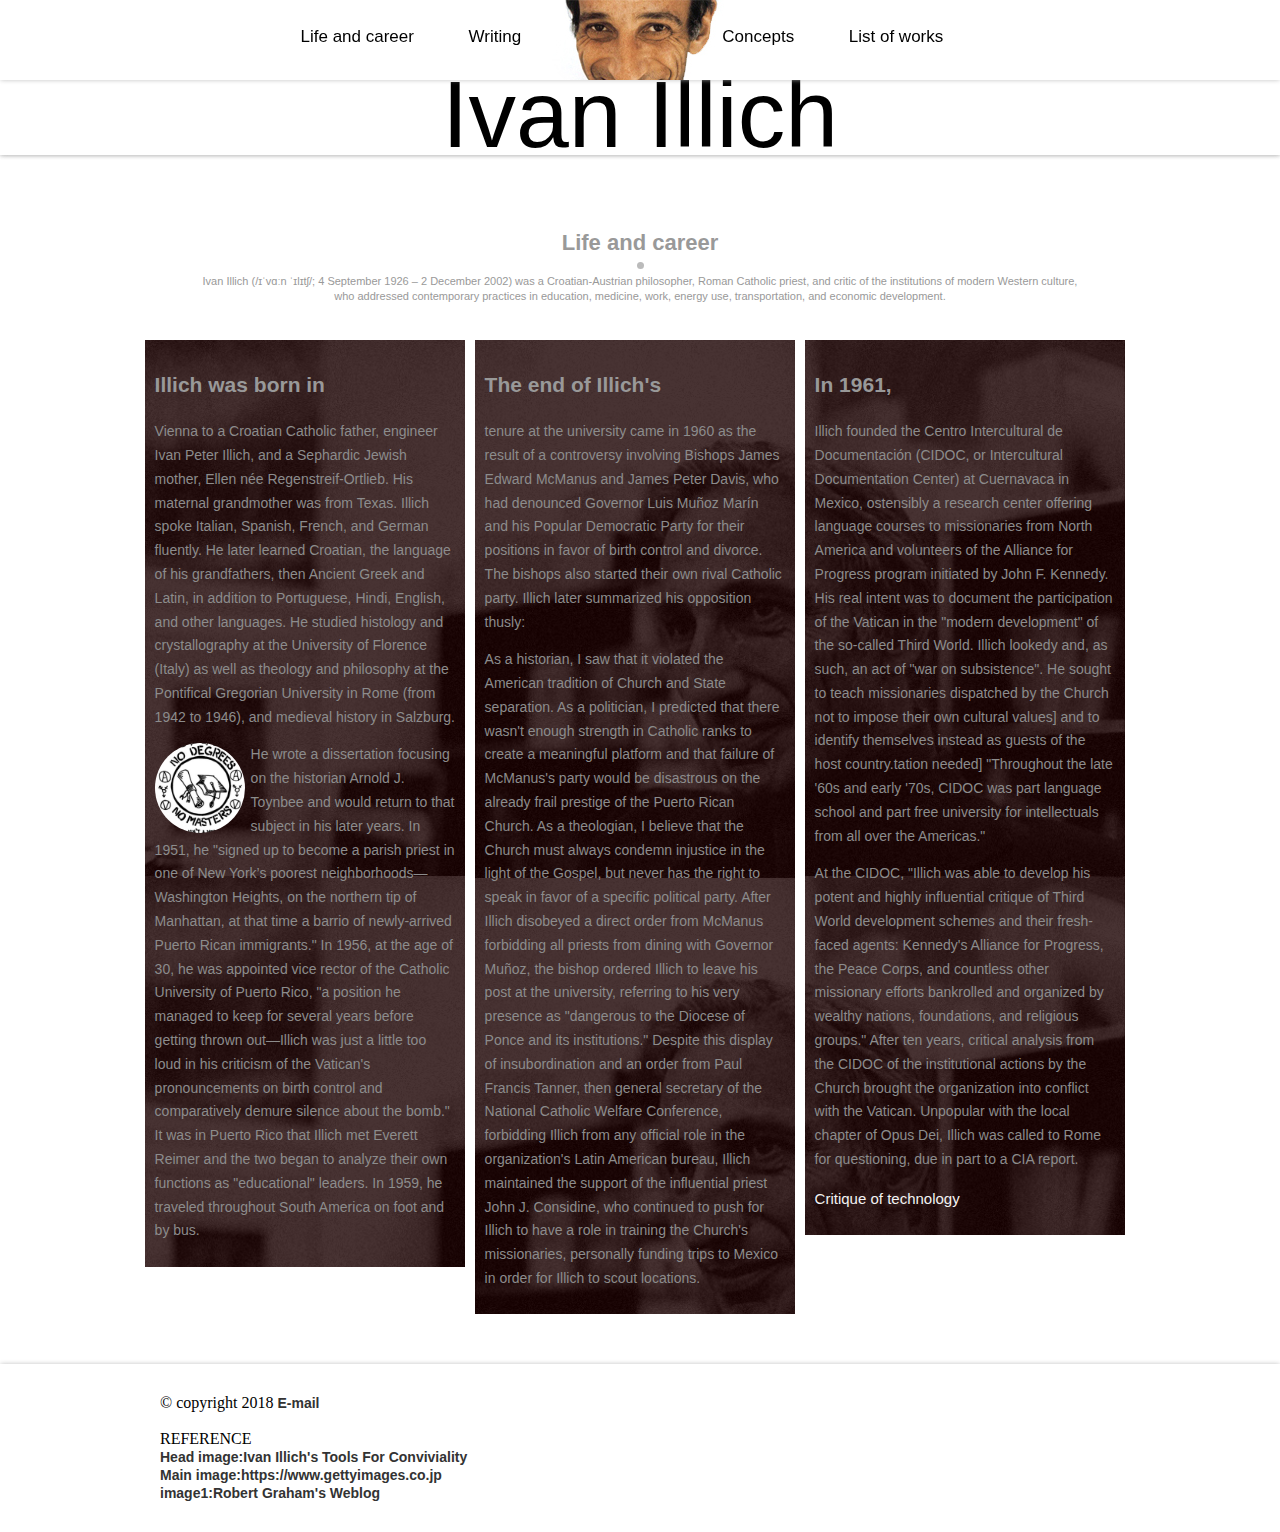
<file: index.html>
<!doctype html>
<html>
<head>
    <title>Ivan_kunho</title>
    <link href="main.css" rel="stylesheet">
</head>
<body>
	<nav>
	<ul>
		<li id="l1"><a href="index.html">Life and career</a></li>
		<li id="l2"><a href="writing.html">Writing</a></li>
		<li id="l3">&nbsp;&nbsp;&nbsp;&nbsp;&nbsp;&nbsp;&nbsp;&nbsp;&nbsp;&nbsp;&nbsp;&nbsp;&nbsp;&nbsp;&nbsp;&nbsp;&nbsp;&nbsp;&nbsp;&nbsp;&nbsp;&nbsp;&nbsp;</li>
		<li id="l4"><a href="concepts.html">Concepts</a></li>
		<li id="l5"><a href="listOfWorks.html">List of works</a></li>
	</ul>
	</nav>
	<section><h1>Ivan Illich</h1></section>
	<section><h3>Life and career</h3>
	<div class="dot"></div>
	<p class="bio">Ivan Illich (/ɪˈvɑːn ˈɪlɪtʃ/; 4 September 1926 – 2 December 2002) was a Croatian-Austrian philosopher, Roman Catholic priest, and critic of the institutions of modern Western culture, who addressed contemporary practices in education, medicine, work, energy use, transportation, and economic development.</p> </section>
	<main>
		<aside id="N01"><div class="content1">
			<h2>Illich was born in </h2>
			<p> Vienna to a Croatian Catholic father, engineer Ivan Peter Illich, and a Sephardic Jewish mother, Ellen née Regenstreif-Ortlieb. His maternal grandmother was from Texas. Illich spoke Italian, Spanish, French, and German fluently. He later learned Croatian, the language of his grandfathers, then Ancient Greek and Latin, in addition to Portuguese, Hindi, English, and other languages. He studied histology and crystallography at the University of Florence (Italy) as well as theology and philosophy at the Pontifical Gregorian University in Rome (from 1942 to 1946), and medieval history in Salzburg.</p>
			<p><img src="images/educats1.jpg" width="90" alt="educats" class="imgCl"></p>
			<p>He wrote a dissertation focusing on the historian Arnold J. Toynbee and would return to that subject in his later years. In 1951, he "signed up to become a parish priest in one of New York’s poorest neighborhoods—Washington Heights, on the northern tip of Manhattan, at that time a barrio of newly-arrived Puerto Rican immigrants." In 1956, at the age of 30, he was appointed vice rector of the Catholic University of Puerto Rico, "a position he managed to keep for several years before getting thrown out—Illich was just a little too loud in his criticism of the Vatican's pronouncements on birth control and comparatively demure silence about the bomb." It was in Puerto Rico that Illich met Everett Reimer and the two began to analyze their own functions as "educational" leaders. In 1959, he traveled throughout South America on foot and by bus.</p></div>

		</aside>
		<aside id="N02"><div class="content1">
			<h2>The end of Illich's</h2>
			<p> tenure at the university came in 1960 as the result of a controversy involving Bishops James Edward McManus and James Peter Davis, who had denounced Governor Luis Muñoz Marín and his Popular Democratic Party for their positions in favor of birth control and divorce. The bishops also started their own rival Catholic party. Illich later summarized his opposition thusly:</p>

			<p>As a historian, I saw that it violated the American tradition of Church and State separation. As a politician, I predicted that there wasn't enough strength in Catholic ranks to create a meaningful platform and that failure of McManus's party would be disastrous on the already frail prestige of the Puerto Rican Church. As a theologian, I believe that the Church must always condemn injustice in the light of the Gospel, but never has the right to speak in favor of a specific political party. 
			After Illich disobeyed a direct order from McManus forbidding all priests from dining with Governor Muñoz, the bishop ordered Illich to leave his post at the university, referring to his very presence as "dangerous to the Diocese of Ponce and its institutions." 
			Despite this display of insubordination and an order from Paul Francis Tanner, then general secretary of the National Catholic Welfare Conference, forbidding Illich from any official role in the organization's Latin American bureau, Illich maintained the support of the influential priest John J. Considine, who continued to push for Illich to have a role in training the Church's missionaries, personally funding trips to Mexico in order for Illich to scout locations. </p></div>
		</aside>
		<aside id="N03"><div class="content1">
			<h2>In 1961, </h2>
			<p>Illich founded the Centro Intercultural de Documentación (CIDOC, or Intercultural Documentation Center) at Cuernavaca in Mexico, ostensibly a research center offering language courses to missionaries from North America and volunteers of the Alliance for Progress program initiated by John F. Kennedy. His real intent was to document the participation of the Vatican in the "modern development" of the so-called Third World. Illich lookedy and, as such, an act of "war on subsistence". He sought to teach missionaries dispatched by the Church not to impose their own cultural values] and to identify themselves instead as guests of the host country.tation needed] "Throughout the late '60s and early '70s, CIDOC was part language school and part free university for intellectuals from all over the Americas."</p>
			<p> At the CIDOC, "Illich was able to develop his potent and highly influential critique of Third World development schemes and their fresh-faced agents: Kennedy's Alliance for Progress, the Peace Corps, and countless other missionary efforts bankrolled and organized by wealthy nations, foundations, and religious groups." After ten years, critical analysis from the CIDOC of the institutional actions by the Church brought the organization into conflict with the Vatican. Unpopular with the local chapter of Opus Dei, Illich was called to Rome for questioning, due in part to a CIA report. </p>
			<p><a href="https://en.wikipedia.org/wiki/Critique_of_technology">Critique of technology</a></p></div>
		</aside>
	</main>
	<footer>
		<div id="fWrap">
		<p>&copy; copyright 2018 <a href="mailto:k_lee4@fanshaweonline.ca">E-mail</a></p><br/>
		
		<div id="ref">
		<p>REFERENCE</p>
		<p><a href="http://writingcities.com/2015/11/20/ivan-illichs-tr-conviviality/">Head image:Ivan Illich's Tools For Conviviality </a></p>
		<p><a href="https://www.gettyimages.co.jp/%E5%86%99%E7%9C%9F/ivan-illich?sort=mostpopular&mediatype=photography&phrase=ivan%20illich#license">Main image:https://www.gettyimages.co.jp</a></p>
		<p><a href="https://robertgraham.wordpress.com/tag/paul-robin/">image1:Robert Graham's Weblog </a></p></div>
		</div>
	</footer>
</body>
</html>
</file>
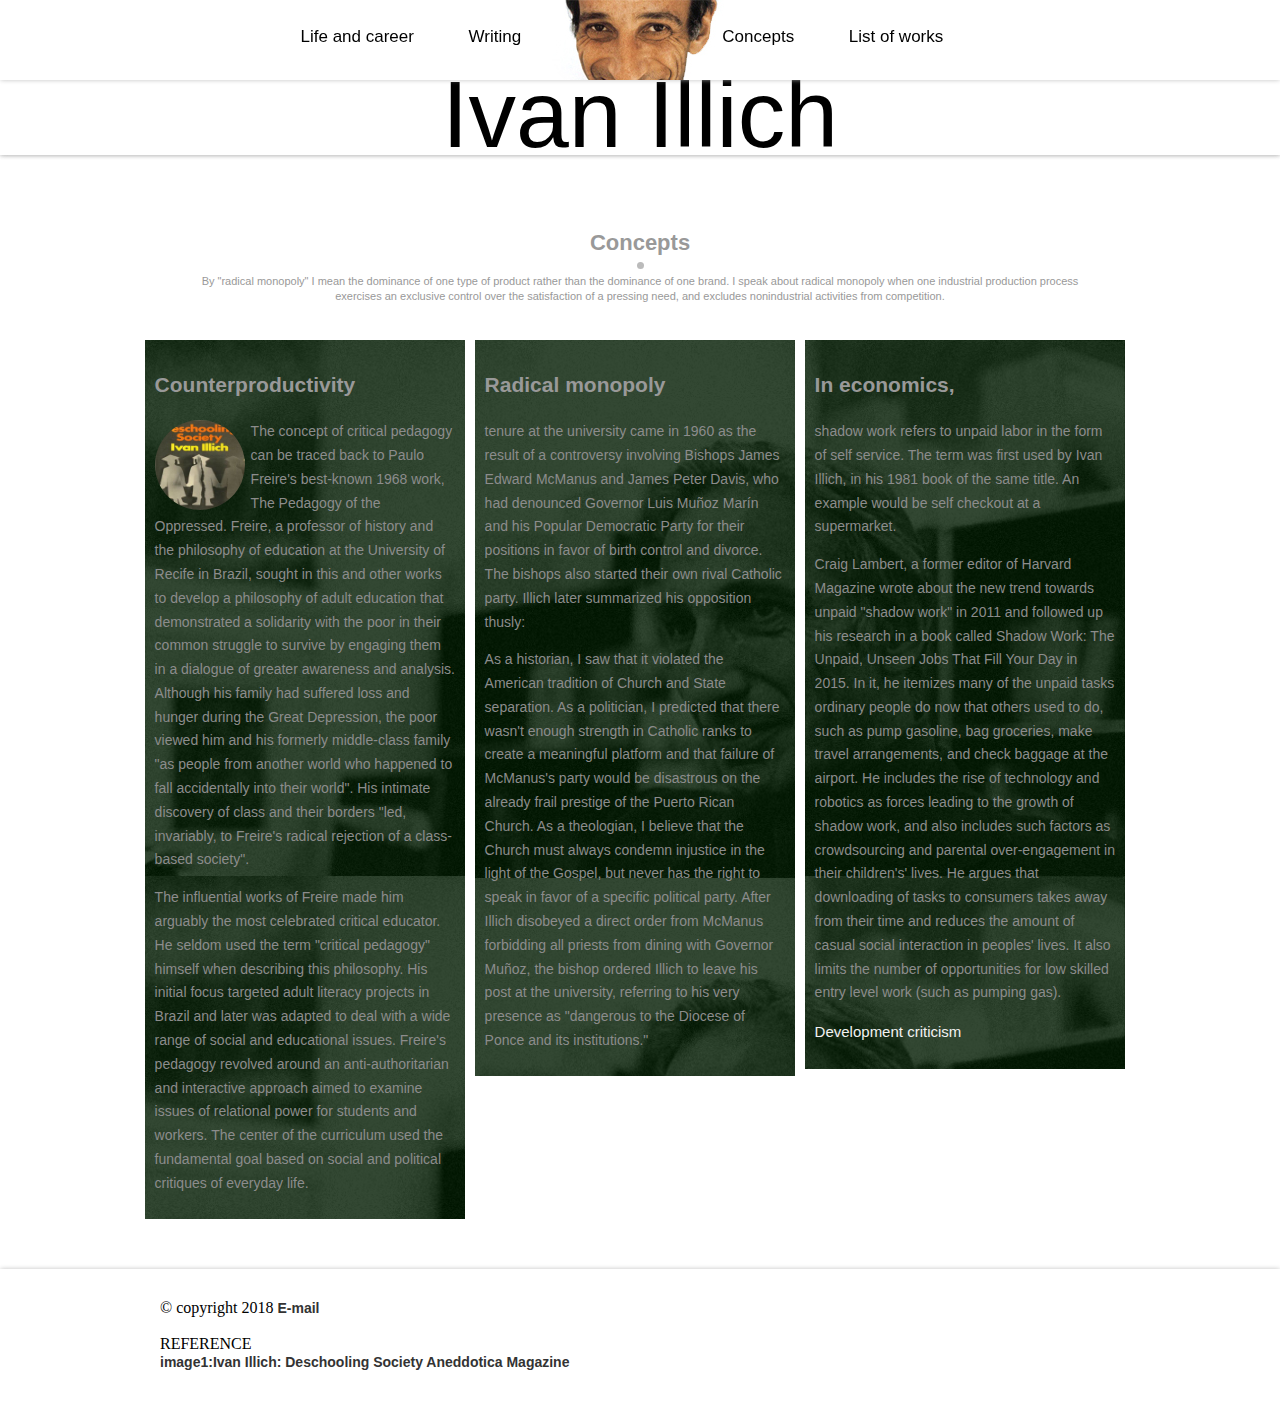
<file: concepts.html>
<!doctype html>
<html>
<head>
    <title>Ivan_kunho</title>
    <link href="main.css" rel="stylesheet">
</head>
<body>
	<nav>
	<ul>
		<li id="l1"><a href="index.html">Life and career</a></li>
		<li id="l2"><a href="writing.html">Writing</a></li>
		<li id="l3">&nbsp;&nbsp;&nbsp;&nbsp;&nbsp;&nbsp;&nbsp;&nbsp;&nbsp;&nbsp;&nbsp;&nbsp;&nbsp;&nbsp;&nbsp;&nbsp;&nbsp;&nbsp;&nbsp;&nbsp;&nbsp;&nbsp;&nbsp;</li>
		<li id="l4"><a href="concepts.html">Concepts</a></li>
		<li id="l5"><a href="listOfWorks.html">List of works</a></li>
	</ul>
	</nav>
	<section><h1>Ivan Illich</h1></section>
	<section><h3>Concepts</h3>
	<div class="dot"></div>
	<p class="bio">By "radical monopoly" I mean the dominance of one type of product rather than the dominance of one brand. I speak about radical monopoly when one industrial production process exercises an exclusive control over the satisfaction of a pressing need, and excludes nonindustrial activities from competition.</p> </section>
	<main>
		<aside id="N01"><div class="content3">
			<h2>Counterproductivity</h2><p><img src="images/bookDes.jpg" width="90" alt="educats" class="imgCl"></p>
		<p> The concept of critical pedagogy can be traced back to Paulo Freire's best-known 1968 work, The Pedagogy of the Oppressed. Freire, a professor of history and the philosophy of education at the University of Recife in Brazil, sought in this and other works to develop a philosophy of adult education that demonstrated a solidarity with the poor in their common struggle to survive by engaging them in a dialogue of greater awareness and analysis. Although his family had suffered loss and hunger during the Great Depression, the poor viewed him and his formerly middle-class family "as people from another world who happened to fall accidentally into their world". His intimate discovery of class and their borders "led, invariably, to Freire's radical rejection of a class-based society".</p>

		<p>The influential works of Freire made him arguably the most celebrated critical educator. He seldom used the term "critical pedagogy" himself when describing this philosophy. His initial focus targeted adult literacy projects in Brazil and later was adapted to deal with a wide range of social and educational issues. Freire's pedagogy revolved around an anti-authoritarian and interactive approach aimed to examine issues of relational power for students and workers. The center of the curriculum used the fundamental goal based on social and political critiques of everyday life. </p></div>

		</aside>
		<aside id="N02"><div class="content3">
		<h2>Radical monopoly</h2>
		<p> tenure at the university came in 1960 as the result of a controversy involving Bishops James Edward McManus and James Peter Davis, who had denounced Governor Luis Muñoz Marín and his Popular Democratic Party for their positions in favor of birth control and divorce. The bishops also started their own rival Catholic party. Illich later summarized his opposition thusly:</p>
		
		<p>As a historian, I saw that it violated the American tradition of Church and State separation. As a politician, I predicted that there wasn't enough strength in Catholic ranks to create a meaningful platform and that failure of McManus's party would be disastrous on the already frail prestige of the Puerto Rican Church. As a theologian, I believe that the Church must always condemn injustice in the light of the Gospel, but never has the right to speak in favor of a specific political party. 
		After Illich disobeyed a direct order from McManus forbidding all priests from dining with Governor Muñoz, the bishop ordered Illich to leave his post at the university, referring to his very presence as "dangerous to the Diocese of Ponce and its institutions."</p>
		</aside>
		<aside id="N03"><div class="content3">
		<h2>In economics, </h2>
		<p> shadow work refers to unpaid labor in the form of self service. The term was first used by Ivan Illich, in his 1981 book of the same title. An example would be self checkout at a supermarket.</p>

		<p>Craig Lambert, a former editor of Harvard Magazine wrote about the new trend towards unpaid "shadow work" in 2011 and followed up his research in a book called Shadow Work: The Unpaid, Unseen Jobs That Fill Your Day in 2015. In it, he itemizes many of the unpaid tasks ordinary people do now that others used to do, such as pump gasoline, bag groceries, make travel arrangements, and check baggage at the airport. He includes the rise of technology and robotics as forces leading to the growth of shadow work, and also includes such factors as crowdsourcing and parental over-engagement in their children's' lives. He argues that downloading of tasks to consumers takes away from their time and reduces the amount of casual social interaction in peoples' lives. It also limits the number of opportunities for low skilled entry level work (such as pumping gas). </p><p><a href="https://en.wikipedia.org/wiki/Postdevelopment_theory">Development criticism</a></p></div>
		</aside>
	</main>
	<footer>
		<div id="fWrap">
		<p>&copy; copyright 2018 <a href="mailto:k_lee4@fanshaweonline.ca">E-mail</a></p><br/>
		<div id="ref">
		<p>REFERENCE</p>
		<p><a href="https://www.aneddoticamagazine.com/ivan-illich-deschooling-society/">image1:Ivan Illich: Deschooling Society Aneddotica Magazine </a></p>
		
		</div>
	</footer>
</body>
</html>
</file>
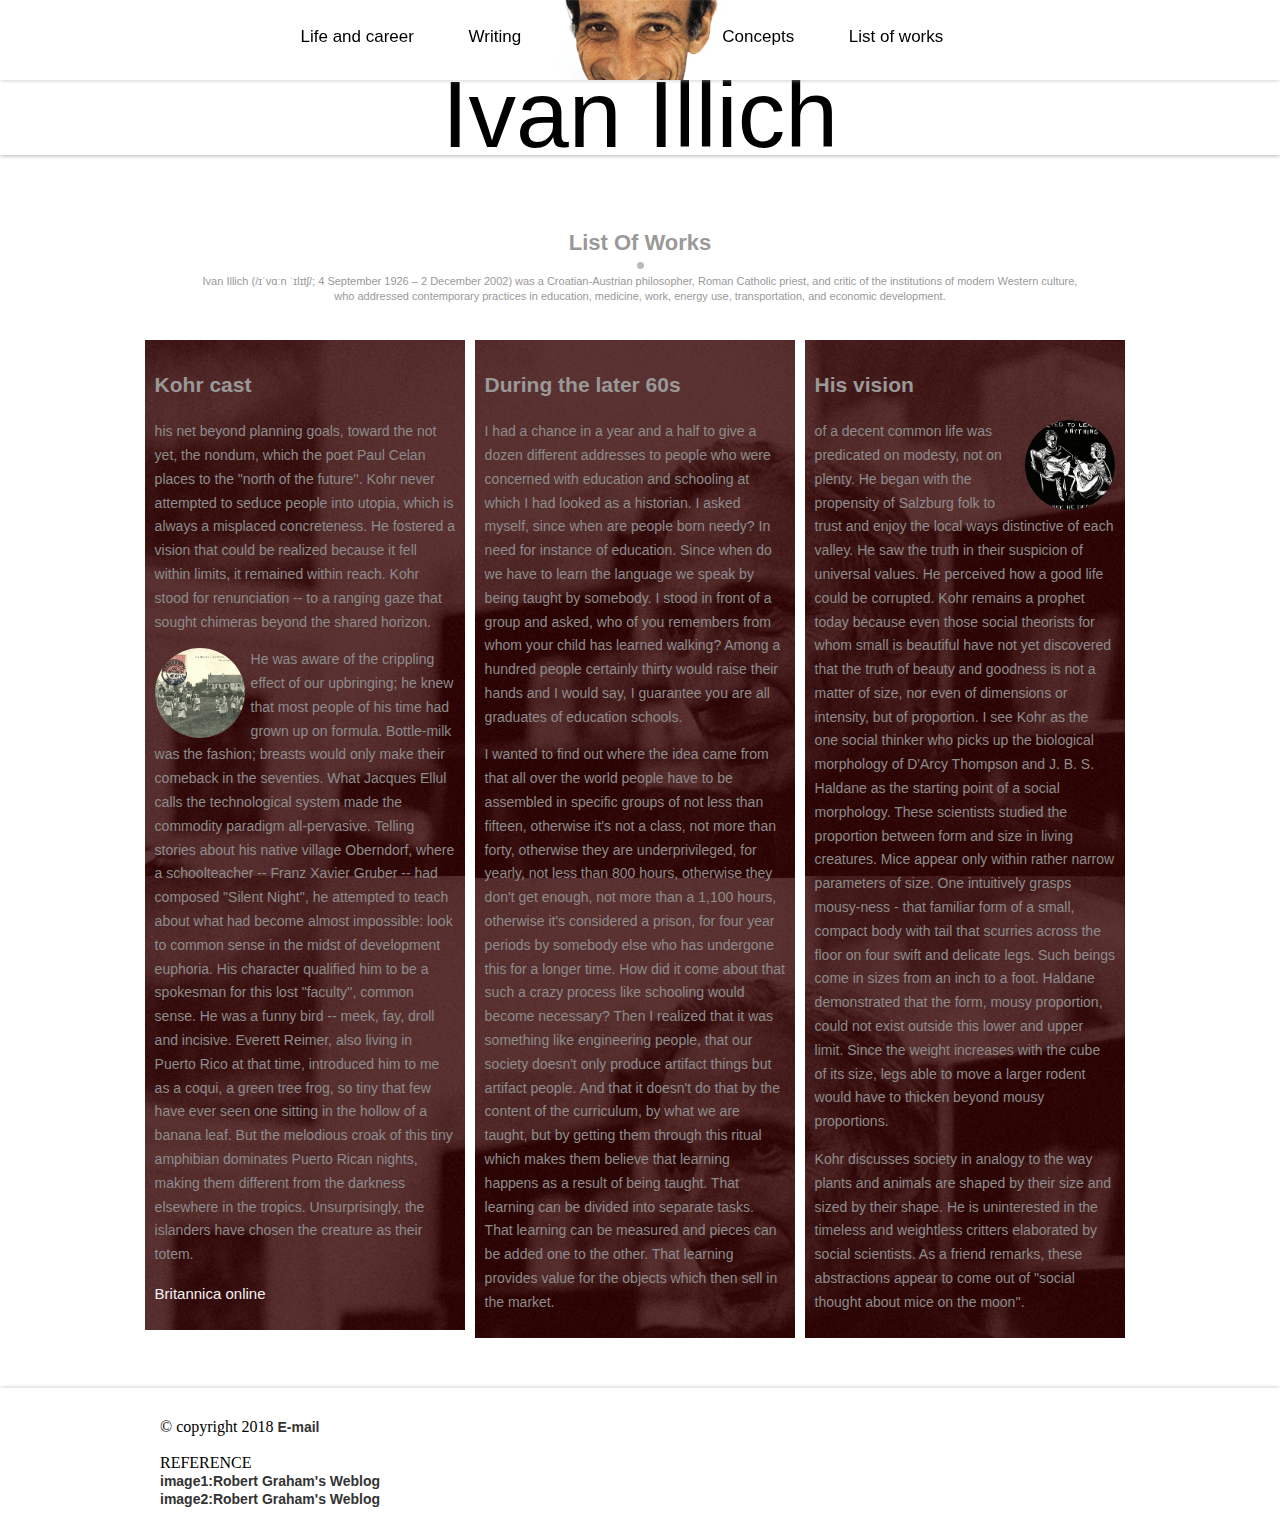
<file: listOfWorks.html>
<!doctype html>
<html>
<head>
    <title>Ivan_kunho</title>
    <link href="main.css" rel="stylesheet">
</head>
<body>
	<nav>
	<ul>
		<li id="l1"><a href="index.html">Life and career</a></li>
		<li id="l2"><a href="writing.html">Writing</a></li>
		<li id="l3">&nbsp;&nbsp;&nbsp;&nbsp;&nbsp;&nbsp;&nbsp;&nbsp;&nbsp;&nbsp;&nbsp;&nbsp;&nbsp;&nbsp;&nbsp;&nbsp;&nbsp;&nbsp;&nbsp;&nbsp;&nbsp;&nbsp;&nbsp;</li>
		<li id="l4"><a href="concepts.html">Concepts</a></li>
		<li id="l5"><a href="listOfWorks.html">List of works</a></li>
	</ul>
	</nav>
	<section><h1>Ivan Illich</h1></section>
	<section><h3>List Of Works</h3>
	<div class="dot"></div>
		<p class="bio">Ivan Illich (/ɪˈvɑːn ˈɪlɪtʃ/; 4 September 1926 – 2 December 2002) was a Croatian-Austrian philosopher, Roman Catholic priest, and critic of the institutions of modern Western culture, who addressed contemporary practices in education, medicine, work, energy use, transportation, and economic development.</p> </section>
	<main>
		<aside id="N01"><div class="content4">
			<h2>Kohr cast</h2>
			<p> his net beyond planning goals, toward the not yet, the nondum, which the poet Paul Celan places to the "north of the future''. Kohr never attempted to seduce people into utopia, which is always a misplaced concreteness. He fostered a vision that could be realized because it fell within limits, it remained within reach. Kohr stood for renunciation -- to a ranging gaze that sought chimeras beyond the shared horizon.</p>
			<p><img src="images/ruche2.gif" width="90" alt="educats" class="imgCl"></p>
			<p>He was aware of the crippling effect of our upbringing; he knew that most people of his time had grown up on formula. Bottle-milk was the fashion; breasts would only make their comeback in the seventies. What Jacques Ellul calls the technological system made the commodity paradigm all-pervasive. Telling stories about his native village Oberndorf, where a schoolteacher -- Franz Xavier Gruber -- had composed "Silent Night'', he attempted to teach about what had become almost impossible: look to common sense in the midst of development euphoria.
			His character qualified him to be a spokesman for this lost "faculty'', common sense. He was a funny bird -- meek, fay, droll and incisive. Everett Reimer, also living in Puerto Rico at that time, introduced him to me as a coqui, a green tree frog, so tiny that few have ever seen one sitting in the hollow of a banana leaf. But the melodious croak of this tiny amphibian dominates Puerto Rican nights, making them different from the darkness elsewhere in the tropics. Unsurprisingly, the islanders have chosen the creature as their totem.</p><p><a href="https://www.britannica.com/biography/Ivan-Illich"> Britannica online</a></p></div>

		</aside>
		<aside id="N02"><div class="content4">
			<h2>During the later 60s</h2>
			<p>  I had a chance in a year and a half to give a dozen different addresses to people who were concerned with education and schooling at which I had looked as a historian. I asked myself, since when are people born needy? In need for instance of education. Since when do we have to learn the language we speak by being taught by somebody. I stood in front of a group and asked, who of you remembers from whom your child has learned walking? Among a hundred people certainly thirty would raise their hands and I would say, I guarantee you are all graduates of education schools.</p>
			<p> I wanted to find out where the idea came from that all over the world people have to be assembled in specific groups of not less than fifteen, otherwise it's not a class, not more than forty, otherwise they are underprivileged, for yearly, not less than 800 hours, otherwise they don't get enough, not more than a 1,100 hours, otherwise it's considered a prison, for four year periods by somebody else who has undergone this for a longer time. How did it come about that such a crazy process like schooling would become necessary? Then I realized that it was something like engineering people, that our society doesn't only produce artifact things but artifact people. And that it doesn't do that by the content of the curriculum, by what we are taught, but by getting them through this ritual which makes them believe that learning happens as a result of being taught. That learning can be divided into separate tasks. That learning can be measured and pieces can be added one to the other. That learning provides value for the objects which then sell in the market.</p></div>
		</aside>
		<aside id="N03"><div class="content4">
			<h2>His vision </h2>
			<p><img src="images/bookEdu2.jpg" width="90" alt="educats" class="imgCr"></p><p>of a decent common life was predicated on modesty, not on plenty. He began with the propensity of Salzburg folk to trust and enjoy the local ways distinctive of each valley. He saw the truth in their suspicion of universal values. He perceived how a good life could be corrupted. Kohr remains a prophet today because even those social theorists for whom small is beautiful have not yet discovered that the truth of beauty and goodness is not a matter of size, nor even of dimensions or intensity, but of proportion. I see Kohr as the one social thinker who picks up the biological morphology of D'Arcy Thompson and J. B. S. Haldane as the starting point of a social morphology. These scientists studied the proportion between form and size in living creatures. Mice appear only within rather narrow parameters of size. One intuitively grasps mousy-ness - that familiar form of a small, compact body with tail that scurries across the floor on four swift and delicate legs. Such beings come in sizes from an inch to a foot. Haldane demonstrated that the form, mousy proportion, could not exist outside this lower and upper limit. Since the weight increases with the cube of its size, legs able to move a larger rodent would have to thicken beyond mousy proportions.

			<p>Kohr discusses society in analogy to the way plants and animals are shaped by their size and sized by their shape. He is uninterested in the timeless and weightless critters elaborated by social scientists. As a friend remarks, these abstractions appear to come out of "social thought about mice on the moon''. </p>
		</aside>
	</main>
	<footer>
		<div id="fWrap">
		<p>&copy; copyright 2018 <a href="mailto:k_lee4@fanshaweonline.ca">E-mail</a></p><br/>
		<div id="ref">
		<p>REFERENCE</p>
		<p><a href="https://robertgraham.wordpress.com/tag/ivan-illich/">image1:Robert Graham's Weblog </a></p>
		<p><a href="https://robertgraham.wordpress.com/tag/ivan-illich/">image2:Robert Graham's Weblog </a></p></div>
		</div>
	</footer>
</body>
</html>
</file>
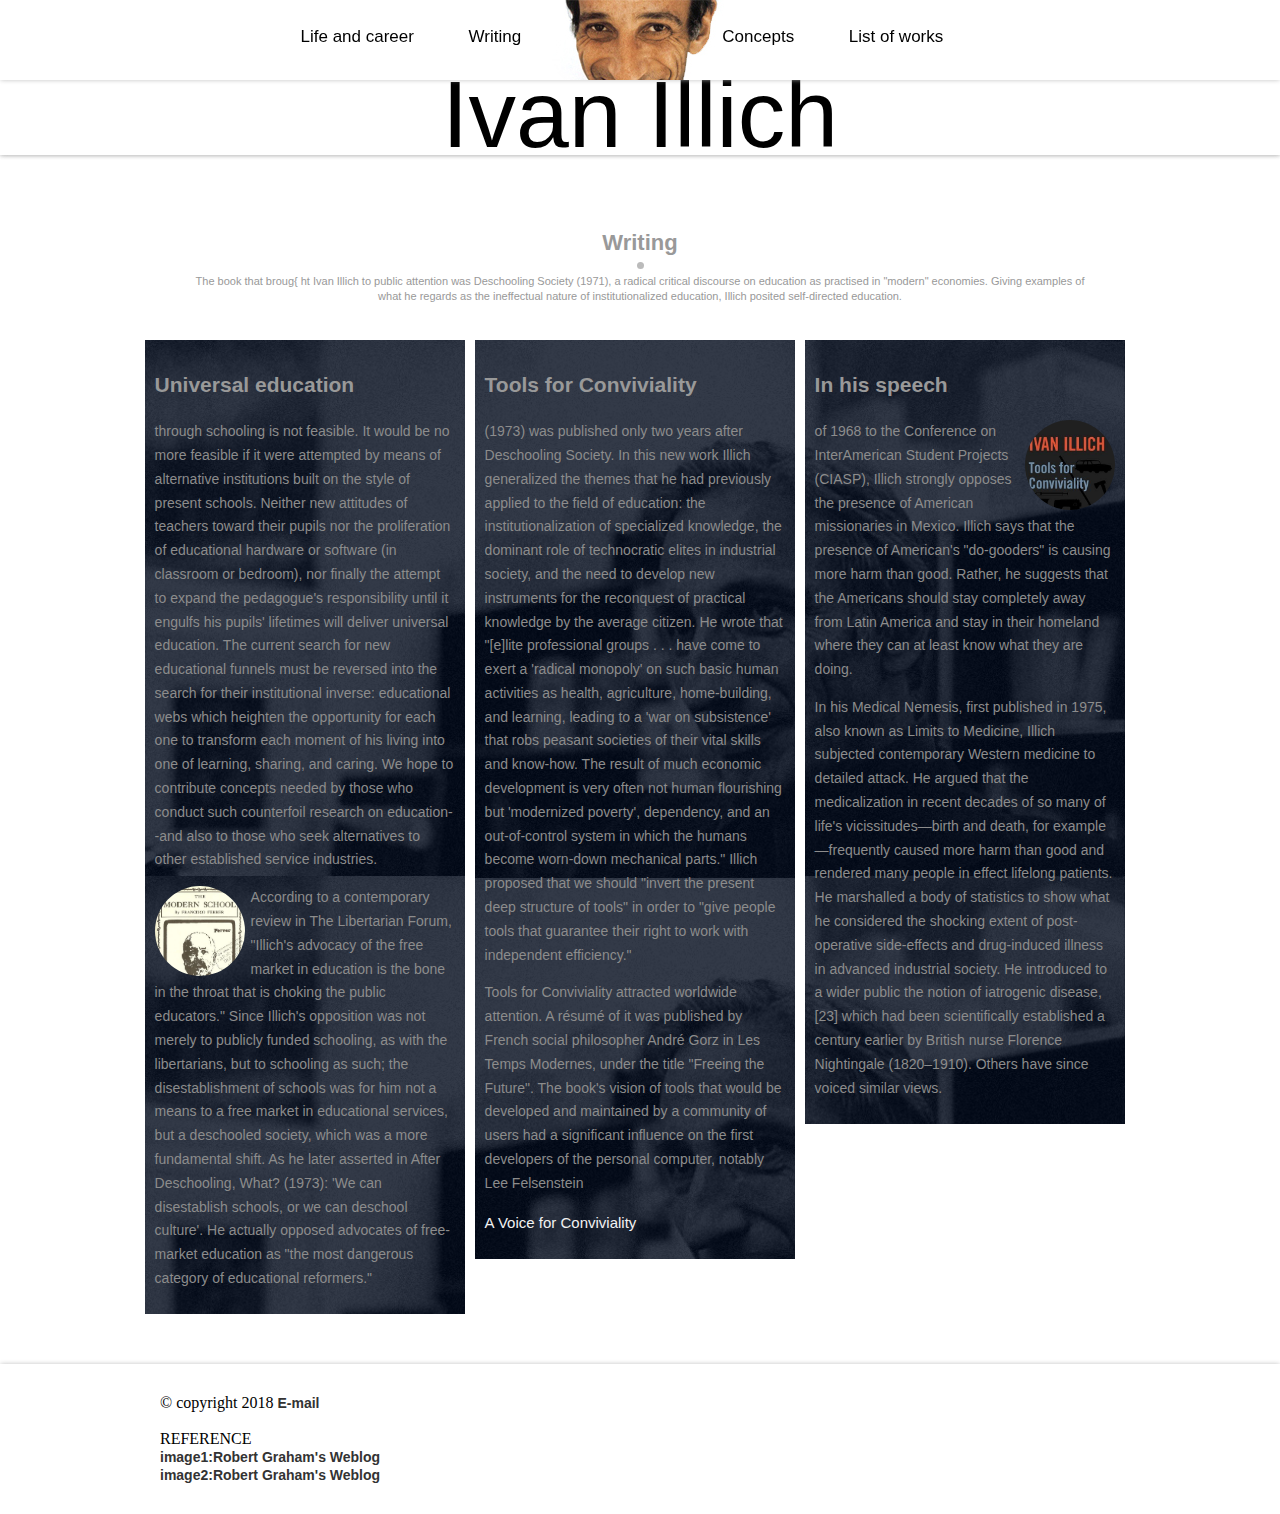
<file: writing.html>
<!doctype html>
<html>
<head>
    <title>Ivan_kunho</title>
    <link href="main.css" rel="stylesheet">
</head>
<body>
<nav>
	<ul>
		<li id="l1"><a href="index.html">Life and career</a></li>
		<li id="l2"><a href="writing.html">Writing</a></li>
		<li id="l3">&nbsp;&nbsp;&nbsp;&nbsp;&nbsp;&nbsp;&nbsp;&nbsp;&nbsp;&nbsp;&nbsp;&nbsp;&nbsp;&nbsp;&nbsp;&nbsp;&nbsp;&nbsp;&nbsp;&nbsp;&nbsp;&nbsp;&nbsp;</li>
		<li id="l4"><a href="concepts.html">Concepts</a></li>
		<li id="l5"><a href="listOfWorks.html">List of works</a></li>
	</ul>
	</nav>
<section><h1>Ivan Illich</h1></section>
<section><h3>Writing</h3>
<div class="dot"></div>
<p class="bio">The book that broug{
ht Ivan Illich to public attention was Deschooling Society (1971), a radical critical discourse on education as practised in "modern" economies. Giving examples of what he regards as the ineffectual nature of institutionalized education, Illich posited self-directed education.</p> </section>
<main>
	<aside id="N01"><div class="content2">
		<h2>Universal education </h2>
		
		<p>through schooling is not feasible. It would be no more feasible if it were attempted by means of alternative institutions built on the style of present schools. Neither new attitudes of teachers toward their pupils nor the proliferation of educational hardware or software (in classroom or bedroom), nor finally the attempt to expand the pedagogue's responsibility until it engulfs his pupils' lifetimes will deliver universal education. The current search for new educational funnels must be reversed into the search for their institutional inverse: educational webs which heighten the opportunity for each one to transform each moment of his living into one of learning, sharing, and caring. We hope to contribute concepts needed by those who conduct such counterfoil research on education--and also to those who seek alternatives to other established service industries.</p>
		<p><img src="images/moschool2.jpg" alt="educats" width="90" class="imgCl"></p>
		<p>According to a contemporary review in The Libertarian Forum, "Illich's advocacy of the free market in education is the bone in the throat that is choking the public educators." Since Illich's opposition was not merely to publicly funded schooling, as with the libertarians, but to schooling as such; the disestablishment of schools was for him not a means to a free market in educational services, but a deschooled society, which was a more fundamental shift. As he later asserted in After Deschooling, What? (1973): 'We can disestablish schools, or we can deschool culture'. He actually opposed advocates of free-market education as "the most dangerous category of educational reformers."</p></div>
		</aside>
		<aside id="N02"><div class="content2">
		<h2>Tools for Conviviality</h2>
		
		<p>(1973) was published only two years after Deschooling Society. In this new work Illich generalized the themes that he had previously applied to the field of education: the institutionalization of specialized knowledge, the dominant role of technocratic elites in industrial society, and the need to develop new instruments for the reconquest of practical knowledge by the average citizen. He wrote that "[e]lite professional groups . . . have come to exert a 'radical monopoly' on such basic human activities as health, agriculture, home-building, and learning, leading to a 'war on subsistence' that robs peasant societies of their vital skills and know-how. The result of much economic development is very often not human flourishing but 'modernized poverty', dependency, and an out-of-control system in which the humans become worn-down mechanical parts." Illich proposed that we should "invert the present deep structure of tools" in order to "give people tools that guarantee their right to work with independent efficiency." </p>
		<p> Tools for Conviviality attracted worldwide attention. A résumé of it was published by French social philosopher André Gorz in Les Temps Modernes, under the title "Freeing the Future". The book's vision of tools that would be developed and maintained by a community of users had a significant influence on the first developers of the personal computer, notably Lee Felsenstein</p>
		<p><a href="https://www.utne.com/community/avoiceforconviviality">A Voice for Conviviality</a></p></div>
	</aside>
		<aside id="N03"><div class="content2">
		<h2>In his speech </h2>
		<p><img src="images/bookTool.jpg" alt="educats" width="90" class="imgCr"></p>
		<p> of 1968 to the Conference on InterAmerican Student Projects (CIASP), Illich strongly opposes the presence of American missionaries in Mexico. Illich says that the presence of American's "do-gooders" is causing more harm than good. Rather, he suggests that the Americans should stay completely away from Latin America and stay in their homeland where they can at least know what they are doing.</p>

		<p> In his Medical Nemesis, first published in 1975, also known as Limits to Medicine, Illich subjected contemporary Western medicine to detailed attack. He argued that the medicalization in recent decades of so many of life's vicissitudes—birth and death, for example—frequently caused more harm than good and rendered many people in effect lifelong patients. He marshalled a body of statistics to show what he considered the shocking extent of post-operative side-effects and drug-induced illness in advanced industrial society. He introduced to a wider public the notion of iatrogenic disease,[23] which had been scientifically established a century earlier by British nurse Florence Nightingale (1820–1910). Others have since voiced similar views.</p></div></aside>
	</main>
	<footer>
		<div id="fWrap">
		<p>&copy; copyright 2018 <a href="mailto:k_lee4@fanshaweonline.ca">E-mail</a></p><br/>
		<div id="ref">
		<p>REFERENCE</p>
		<p><a href="https://robertgraham.wordpress.com/tag/ivan-illich/">image1:Robert Graham's Weblog </a></p>
		<p><a href="https://robertgraham.wordpress.com/tag/ivan-illich/">image2:Robert Graham's Weblog </a></p></div>
		</div>
	</footer>
</body>
</html>
</file>
<file: main.css>
nav, main, section {
    display:block;
}

body{
    background-color:#fff;
    margin:0;
}
nav{
    background:url(images/Ivan01copy.jpg);
    position:fixed;
    background-position: center top; 
    top:0;
    left:0;
    width:100%;
    height:80px;
    z-index:4;   
    box-shadow: 0.1px 0.1px 5px #b3b3b3;
}

nav ul{ margin-left:-2%; padding-top: 11px; text-align :center;}

nav li{display:inline; padding-right:4%; }
nav a {color:black; font-weight:bold; font:17px "Trebuchet MS", arial, sans-serif; text-decoration: none;}


section{position:absolute; top:70px; width:100%; color:#000; 
    box-shadow: 0.1px 0.1px 5px #b3b3b3;
text-align: center; height: 85px;  }
section h1{margin-top: -10px;
    font: 95px "Trebuchet MS", arial, sans-serif;
}


section h3{margin-top: 160px;
    font: 22px "Trebuchet MS", arial, sans-serif;
    font-weight: bold;
    color: #999;
    text-align: center;
}
.dot {
    height: 7px;
    width: 7px;
    background-color: #bbb;
    border-radius: 50%;
    margin:-16px auto 5px;
}
.bio {
    font:11px/1.4 arial, sans-serif;
    color:#999;
    margin:3px 15% 0;
}
main{
    width:90%;
    max-width: 1000px;
    margin: 260px auto 0;
}
aside {
    float:left;
    width:32%;
    color:#8c8c8c;
    margin: 80px 0.5% 5%;
    font:14px/1.7 arial, sans-serif;
}
aside a{text-decoration: none; color: #f2f2f2; font-size: 15px; }

.imgCl{
    border-radius: 50%;
    float:left;
    margin-right: 6px;
}
.imgCr{
    border-radius: 50%;
    float:right;
    margin-left: 6px;
}
.content1 {background: rgba(26, 0, 0, 0.8); background-size: 100%; padding:3%; }
.content2 {background: rgba(0, 9, 26, 0.8); background-size: 100%; padding:3%; }
.content3 {background: rgba(0, 26, 0, 0.8); background-size: 100%; padding:3%; }
.content4 {background: rgba(51, 0, 0, 0.8); background-size: 100%; padding:3%; }

aside h2{
    color: #999;
}
#N01{
    background:url(images/ivanN001.jpg);
    background-size: contain;
}

#N02{
    background:url(images/ivanN002.jpg);
    background-size: contain;
}

#N03{
    background:url(images/ivanN003.jpg);
    background-size: contain;
}
footer{
    padding:30px 30px;
    bottom:0;
    /*width:100%;*/ /* make overflow */
    clear: both;
    box-shadow: 0.1px 0.1px 5px #b3b3b3;
}
#fWrap{
    max-width: 1000px;
    margin: 0 auto;
}
footer p {
    margin:0 2% 0;
    display: block; padding-right: 4%; 
}
footer a {
    font:14px/0.4 "Trebuchet MS", sans-serif; font-weight: bold;
    color: #333;
    text-decoration: none; 
}

@media screen and (max-width: 656px){/****************************/
    nav{background-position: 60% 2%;}
    nav ul{margin:-5px 0 0 35%;
       }
    nav li{ display:block; 
        padding-right:4%; margin-bottom: -1.2%;}
    nav a{ font-size: 14px; color: #666; font-weight: bold;}

    #l3 {display:none;}
    #l1 { font-size:20%;}

    section {height: 62px; }
    section h1{margin-top: 0; font: 65px "Trebuchet MS", arial, sans-serif; }
    section h3 {text-align: left; color: #333;
         margin: 110px 0 0 4%; font-size:200%;}
    .dot {display:none;}
    .bio {display:none;}

    main{
        width:95%;
        margin: 220px auto 5%;
    }
    aside{
        width:100%;   
        float:none; 
        border:none;
        margin: 10px 0;
    }
    aside img{display:none;}

    footer { 
        margin: 0;
        height:30px;
        padding: 40px 10px;
    }
    footer p{ 
        display:block; 
    }
    #ref{
        display: none;
    }
}
</file>
